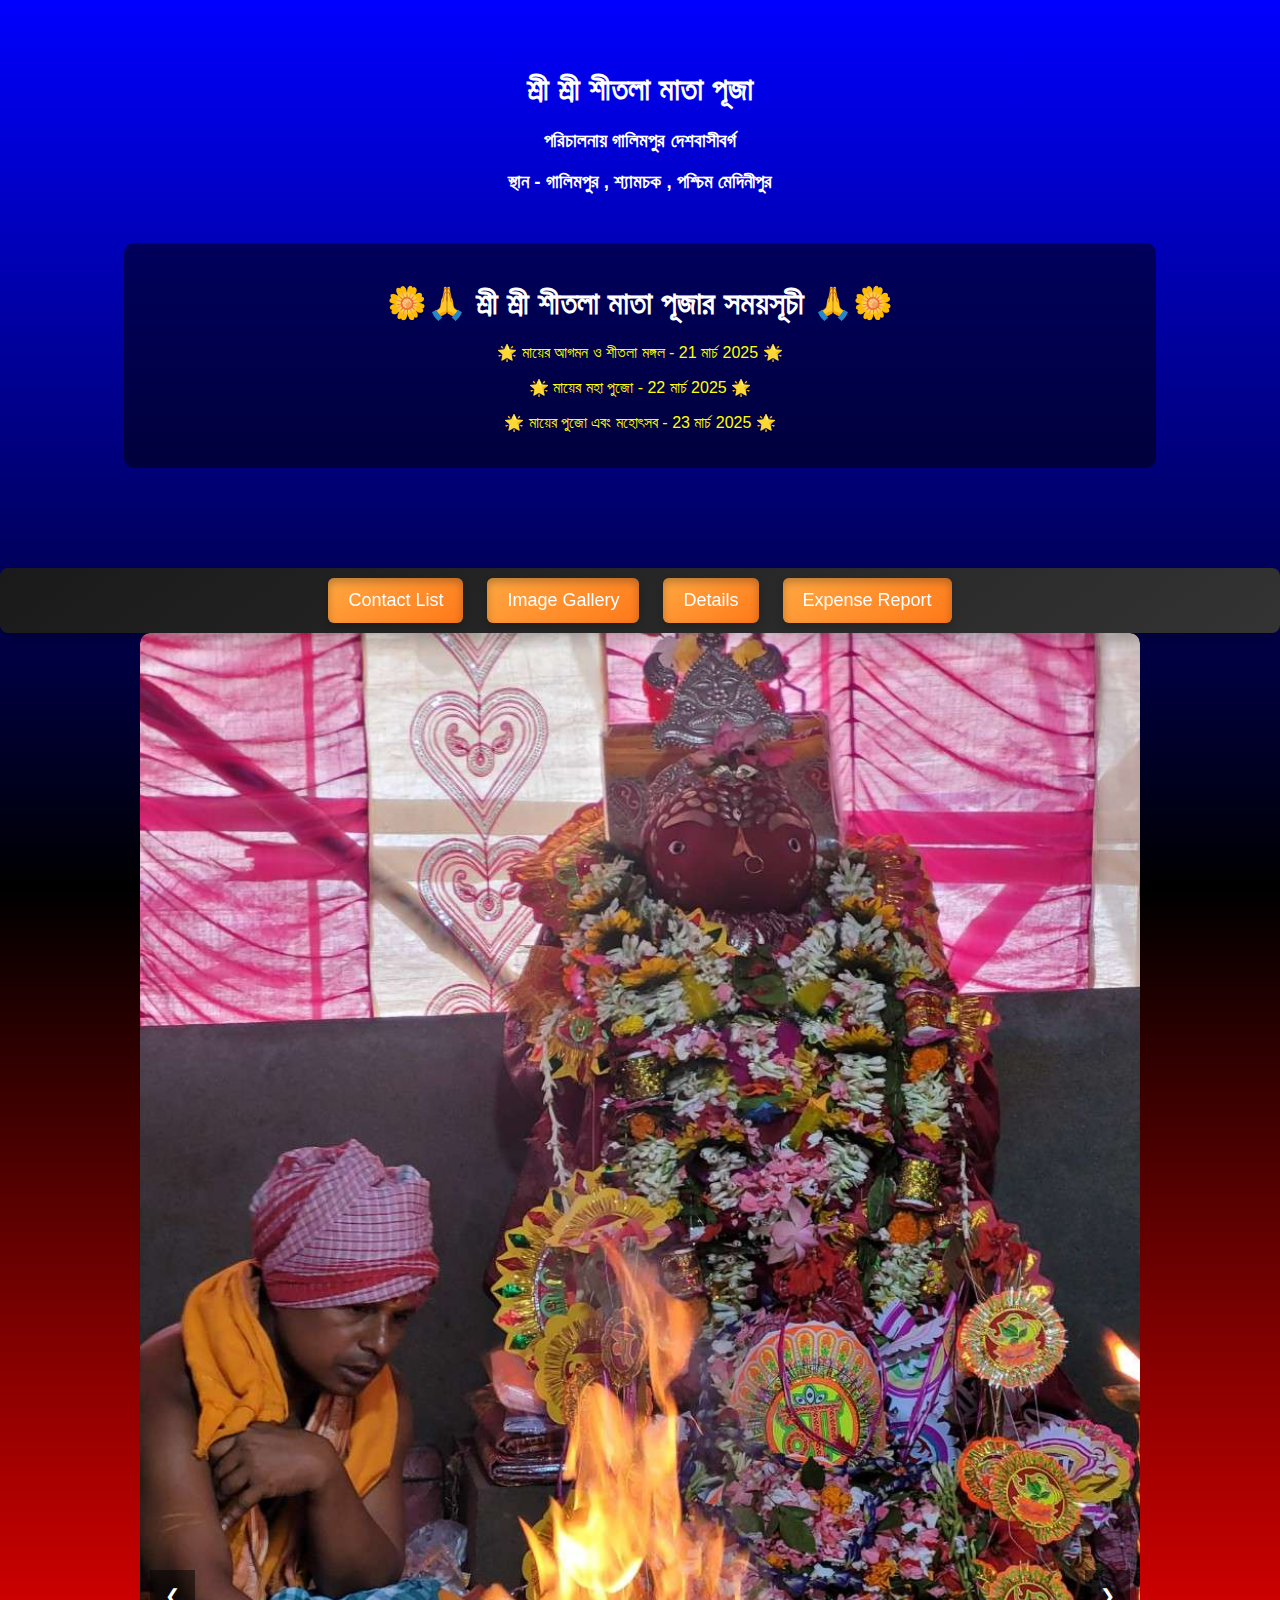
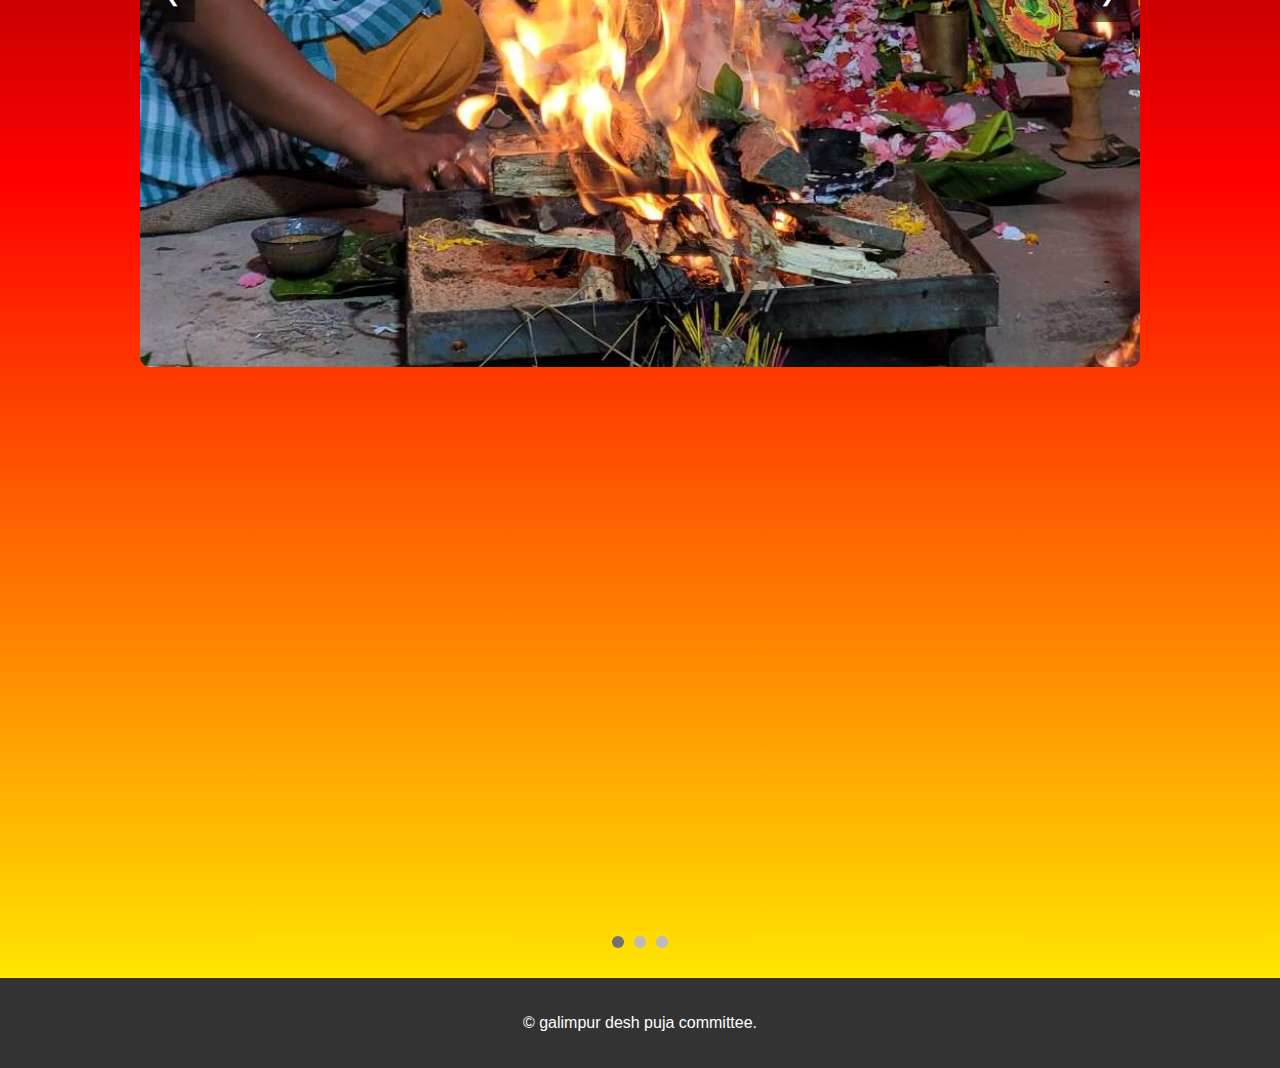
<file: index.html>
<!DOCTYPE html>
<html lang="en">
<head>
    <meta charset="UTF-8">
    <meta name="viewport" content="width=device-width, initial-scale=1.0">
    <title>শ্রী শ্রী শীতলা মাতা পূজা</title>
    <link rel="stylesheet" href="styles.css">
</head>
<body>
    <header>
        <div class="header-content">
            <h1>শ্রী শ্রী শীতলা মাতা পূজা</h1>
			<h3>পরিচালনায় গালিমপুর দেশবাসীবর্গ</h3>
			<h3>স্থান  - গালিমপুর , শ্যামচক , পশ্চিম মেদিনীপুর </h3>

			<div class="announcement">
        <h1 style="color: white;"> 🌼🙏 শ্রী শ্রী শীতলা মাতা পূজার সময়সূচী  🙏🌼</h1>
        <p class="blink" style="color: yellow;">🌟 মায়ের আগমন  ও শীতলা  মঙ্গল - 21 মার্চ 2025 🌟</p>
		<p class="blink" style="color: yellow;">🌟 মায়ের মহা পুজো  - 22 মার্চ 2025 🌟</p>
		<p class="blink" style="color: yellow;">🌟 মায়ের  পুজো এবং মহোৎসব   - 23 মার্চ 2025 🌟</p>
    </div>
        </div>
    </header>
<div class="menu">
        <a href="contact-list.html">Contact List</a>
        <a href="image-gallery.html">Image Gallery</a>
        <a href="text-area.html">Details</a>
        <a href="expense-report.html">Expense Report</a>
    </div>
   
	<div class="slider-container">
    <div class="slider">
	<div class="slide">
            <img src="images/2024/21.jpg" alt="Image 1">
        </div>
        <div class="slide">
            <img src="images/2024/1.jpg" alt="Image 1">
        </div>
        <div class="slide">
            <img src="images/2024/3.jpg" alt="Image 1">
        </div>
		<div class="slide">
            <img src="images/2024/5.jpg" alt="Image 1">
        </div>
		<div class="slide">
            <img src="images/2024/1.jpg" alt="Image 1">
        </div>
		<div class="slide">
            <img src="images/2023/1.jpg" alt="Image 1">
        </div>
		<div class="slide">
            <img src="images/2023/6.jpg" alt="Image 1">
        </div>
		<div class="slide">
            <img src="images/2023/3.jpg" alt="Image 1">
        </div>
		<div class="slide">
            <img src="images/2023/2.jpg" alt="Image 1">
        </div>
		
    </div>

    <button class="prev">&#10094;</button>
    <button class="next">&#10095;</button>

    <div class="dots-container">
        <span class="dot"></span>
        <span class="dot"></span>
        <span class="dot"></span>
    </div>
</div>

<script>
    const slides = document.querySelectorAll('.slide');
    const dots = document.querySelectorAll('.dot');
    const prevButton = document.querySelector('.prev');
    const nextButton = document.querySelector('.next');
    let currentIndex = 0;

    // Function to change slide
    function changeSlide() {
        const slider = document.querySelector('.slider');
        slider.style.transform = `translateX(${-currentIndex * 100}%)`;

        dots.forEach(dot => dot.classList.remove('active'));
        dots[currentIndex].classList.add('active');
    }

    // Automatic slide change every 5 seconds
    setInterval(() => {
        currentIndex = (currentIndex + 1) % slides.length;
        changeSlide();
    }, 5000);  // 5000ms = 5 seconds

    // Navigation buttons functionality
    prevButton.addEventListener('click', () => {
        currentIndex = (currentIndex === 0) ? slides.length - 1 : currentIndex - 1;
        changeSlide();
    });

    nextButton.addEventListener('click', () => {
        currentIndex = (currentIndex === slides.length - 1) ? 0 : currentIndex + 1;
        changeSlide();
    });

    // Dots navigation
    dots.forEach((dot, index) => {
        dot.addEventListener('click', () => {
            currentIndex = index;
            changeSlide();
        });
    });

    // Initialize slider with the first image
    changeSlide();
</script>

    <footer>
        <p>&copy; galimpur desh puja committee.</p>
    </footer>

    <script src="script.js"></script>
</body>
</html>
</file>
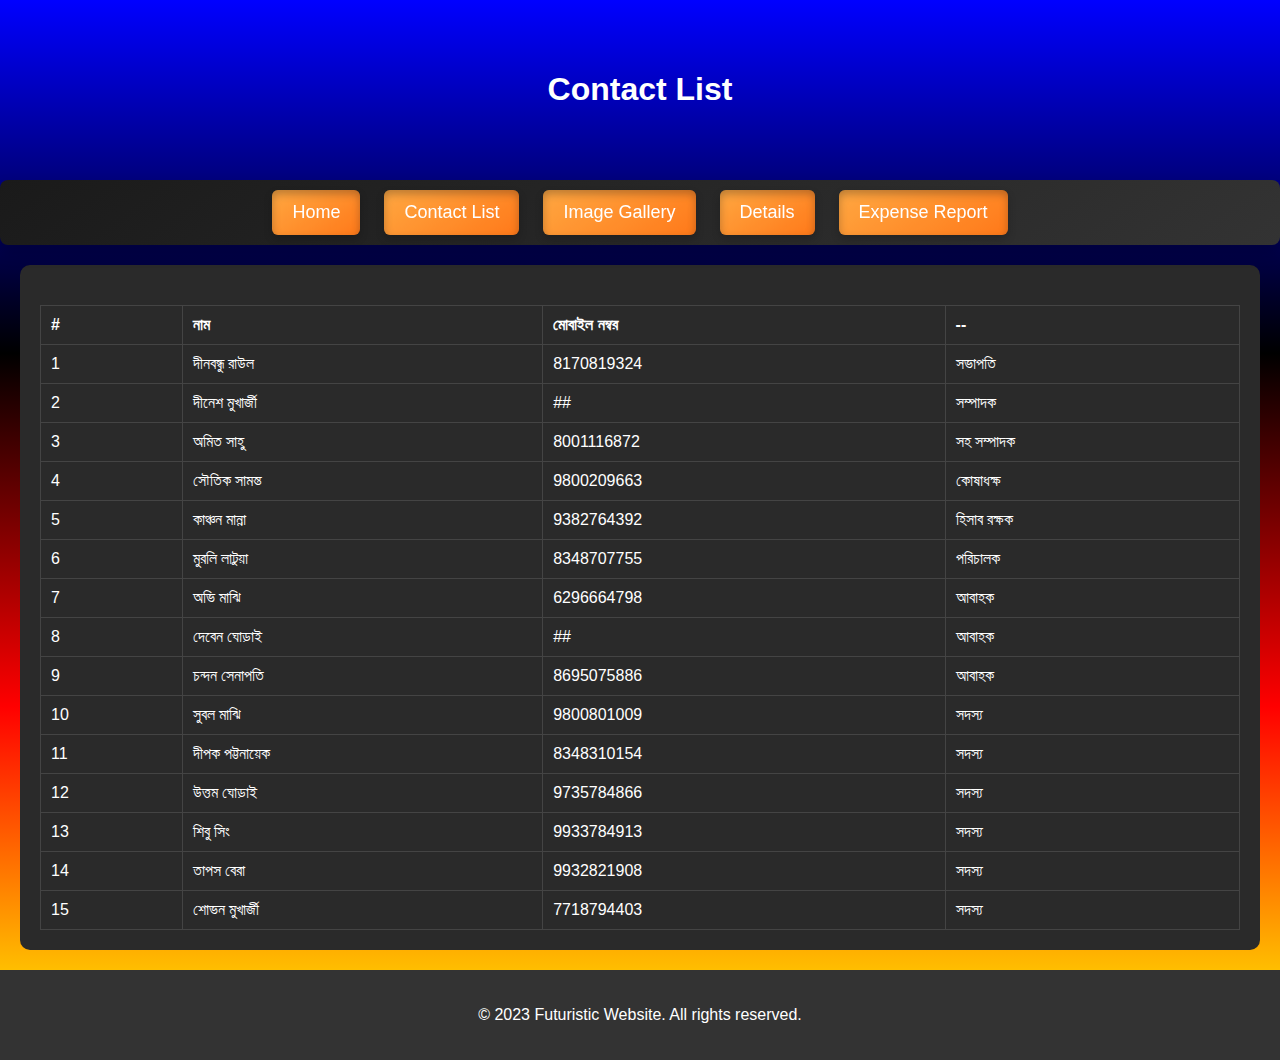
<file: contact-list.html>
<!DOCTYPE html>
<html lang="en">
<head>
    <meta charset="UTF-8">
    <meta name="viewport" content="width=device-width, initial-scale=1.0">
    <title>Contact List</title>
    <link rel="stylesheet" href="styles.css">
</head>
<body>
    <header>
        <div class="header-content">
            <h1>Contact List</h1>
        </div>
    </header>
<div class="menu">
		<a href="index.html">Home</a>
        <a href="contact-list.html">Contact List</a>
        <a href="image-gallery.html">Image Gallery</a>
        <a href="text-area.html">Details</a>
        <a href="expense-report.html">Expense Report</a>
    </div>
    

    <section>
         <table id="dataTable1" class="table">
      <thead>
        <tr>
          <th>#</th>
          <th>নাম</th>
          <th>মোবাইল নম্বর  </th>
		  <th>--</th>
        </tr>
      </thead>
      <tbody>
	  
	  <tr class="table-info"><td>1</td><td>দীনবন্ধু রাউল</td><td> 8170819324 </td><td> সভাপতি </td></tr>
	  <tr class="table-info"><td>2</td><td>দীনেশ মুখার্জী</td><td> ## </td><td>সম্পাদক</td></tr>
	  <tr class="table-info"><td>3</td><td>অমিত সাহু </td><td>8001116872</td><td>সহ সম্পাদক</td></tr>
	  <tr class="table-info"><td>4</td><td>সৌতিক সামন্ত</td><td>9800209663 </td><td>কোষাধক্ষ</td></tr>
	  <tr class="table-info"><td>5</td><td>কাঞ্চন মান্না</td><td>9382764392 </td><td>হিসাব রক্ষক </td></tr>
	  <tr class="table-info"><td>6</td><td>মুরলি লাটুয়া</td><td>8348707755 </td><td>পরিচালক</td></tr>
	  
	  <tr class="table-info"><td>7</td><td>অভি মাঝি </td><td>6296664798 </td><td>আবাহক </td></tr>
	  <tr class="table-info"><td>8</td><td>দেবেন ঘোড়াই</td><td> ## </td><td>আবাহক </td></tr>
	  <tr class="table-info"><td>9</td><td>চন্দন সেনাপতি  </td><td>8695075886 </td><td>আবাহক </td></tr>
	  
	  
	  <tr class="table-info"><td>10</td><td>সুবল মাঝি </td><td>9800801009 </td><td>সদস্য </td></tr>
	  <tr class="table-info"><td>11</td><td>দীপক পট্টনায়েক</td><td>8348310154 </td><td>সদস্য</td></tr>
	  <tr class="table-info"><td>12</td><td>উত্তম ঘোড়াই </td><td>9735784866 </td><td> সদস্য </td></tr>
	  <tr class="table-info"><td>13</td><td>শিবু সিং  </td><td>9933784913</td><td> সদস্য </td></tr>
	  <tr class="table-info"><td>14</td><td>তাপস বেরা </td><td>9932821908 </td><td> সদস্য </td></tr>
	  <tr class="table-info"><td>15</td><td>শোভন মুখার্জী  </td><td>7718794403 </td><td> সদস্য </td></tr>
	   
      </tbody>
    </table>
    </section>

    <footer>
        <p>&copy; 2023 Futuristic Website. All rights reserved.</p>
    </footer>

    <script src="script.js"></script>
</body>
</html>
</file>
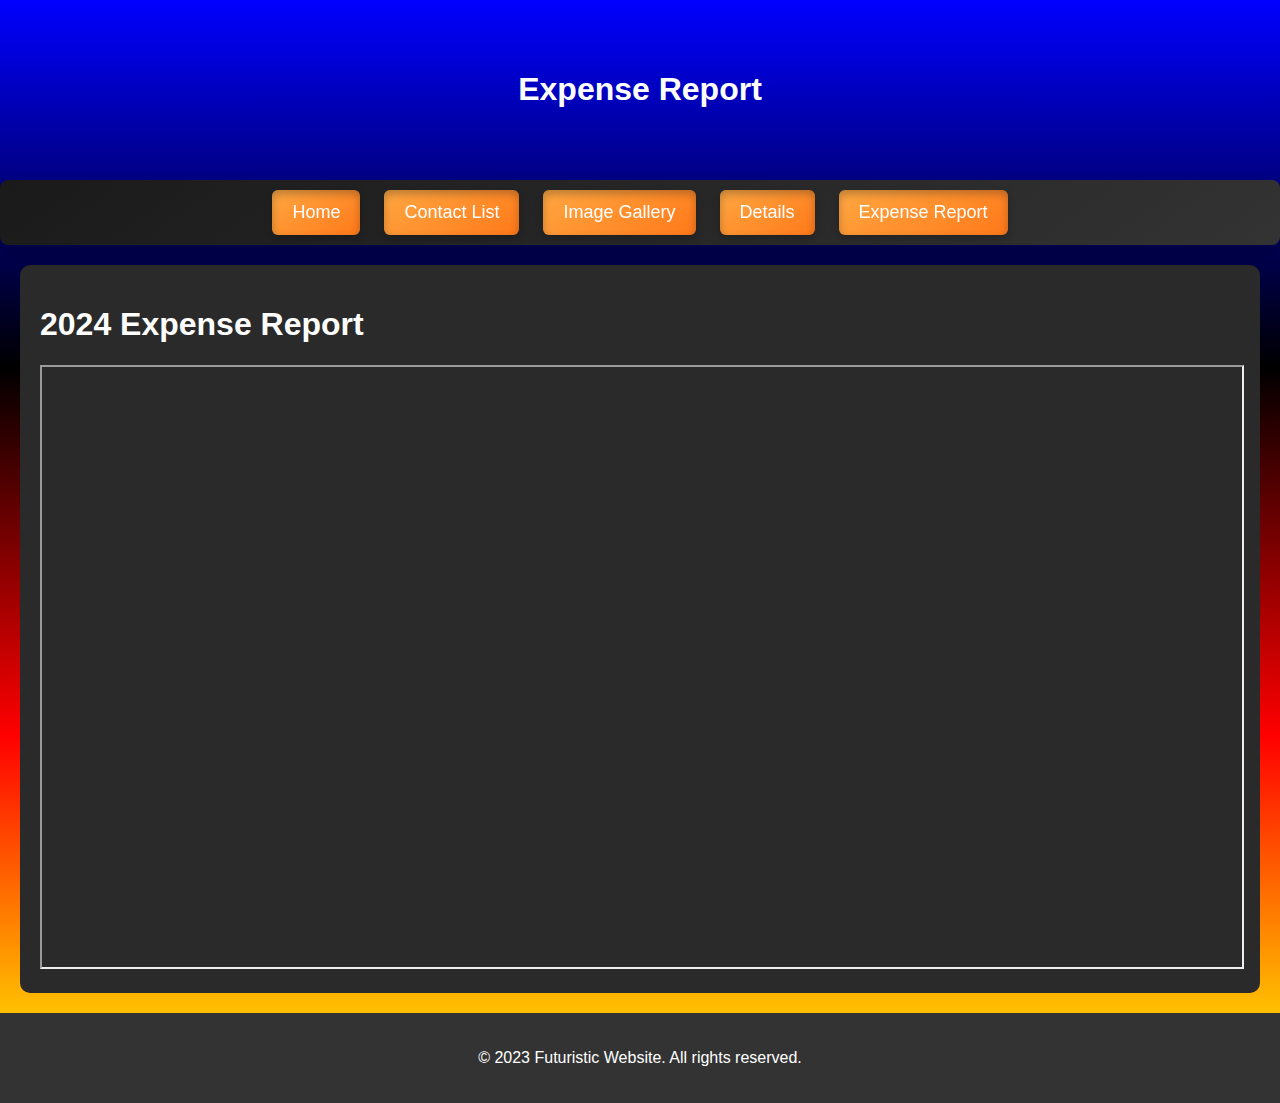
<file: expense-report.html>
<!DOCTYPE html>
<html lang="en">
<head>
    <meta charset="UTF-8">
    <meta name="viewport" content="width=device-width, initial-scale=1.0">
    <title>Expense Report</title>
    <link rel="stylesheet" href="styles.css">
</head>
<body>
    <header>
        <div class="header-content">
            <h1>Expense Report</h1>
        </div>
    </header>

    <div class="menu">
		<a href="index.html">Home</a>
        <a href="contact-list.html">Contact List</a>
        <a href="image-gallery.html">Image Gallery</a>
        <a href="text-area.html">Details</a>
        <a href="expense-report.html">Expense Report</a>
    </div>

<main>
    <section>
      <h1>2024 Expense Report</h1>
      <iframe src="document1.pdf" width="100%" height="600px"></iframe>
    </section>
  </main>

    <footer>
        <p>&copy; 2023 Futuristic Website. All rights reserved.</p>
    </footer>

    <script src="script.js"></script>
</body>
</html>
</file>
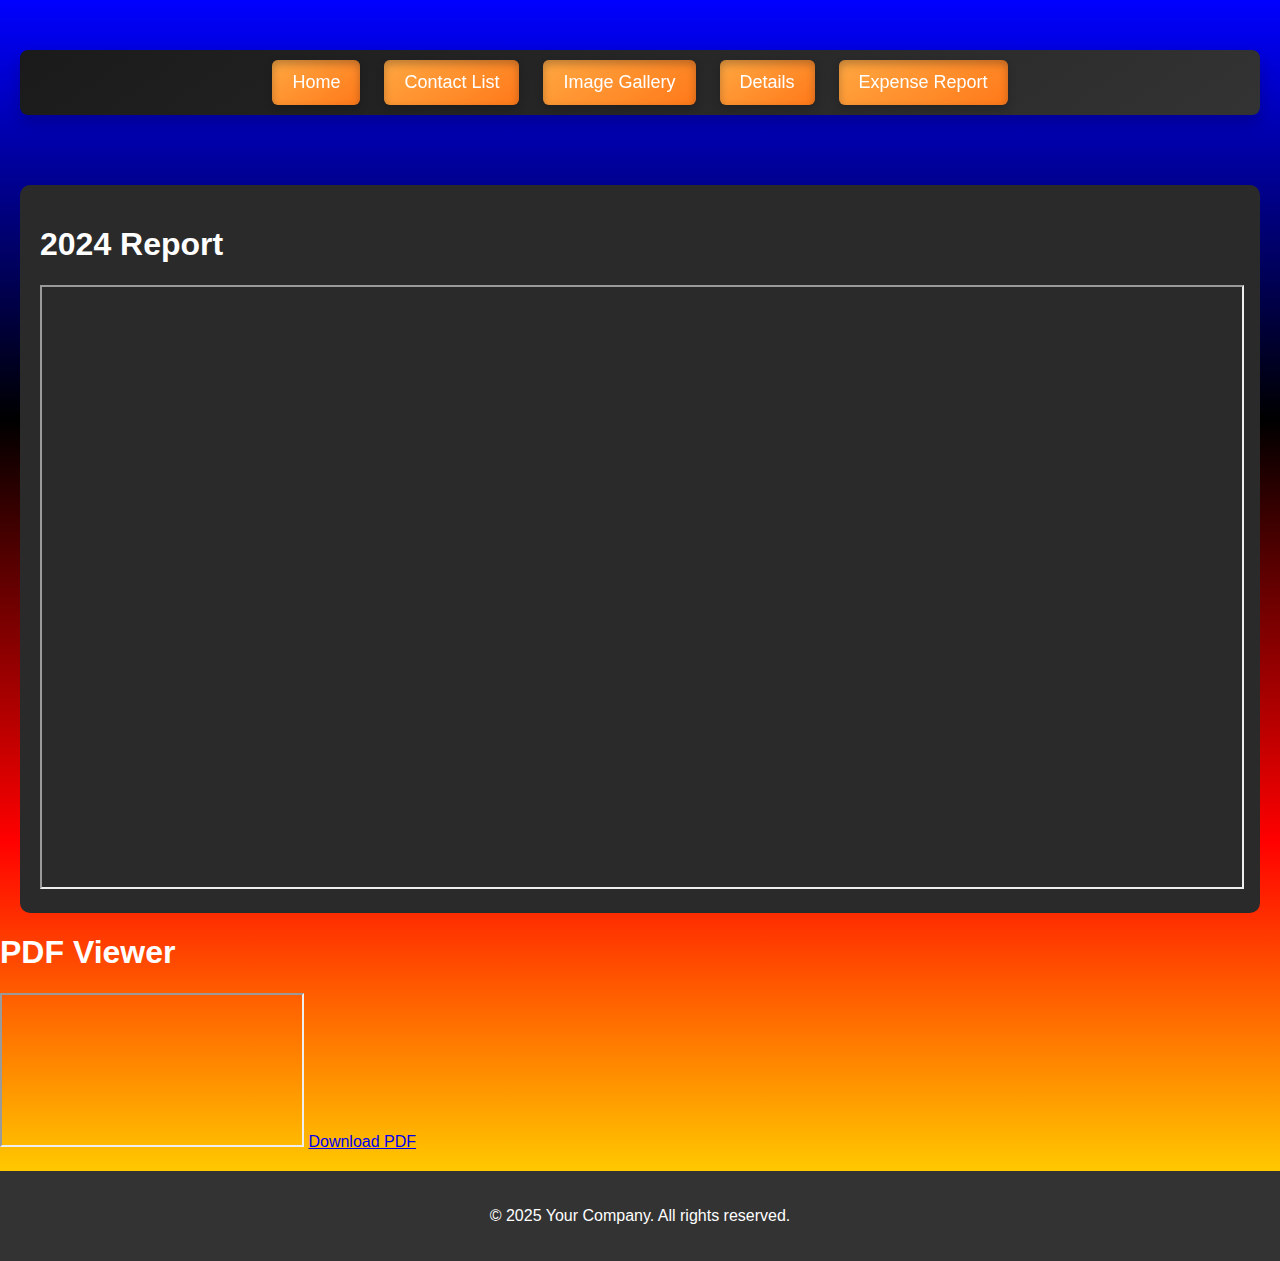
<file: pdf-viewer.html>
<!DOCTYPE html>
<html lang="en">
<head>
  <meta charset="UTF-8">
  <meta name="viewport" content="width=device-width, initial-scale=1.0">
  <title>PDF Viewer - Responsive Website</title>
  <link rel="stylesheet" href="styles.css">
</head>
<body>
  <header>
    <div class="menu">
		<a href="index.html">Home</a>
        <a href="contact-list.html">Contact List</a>
        <a href="image-gallery.html">Image Gallery</a>
        <a href="text-area.html">Details</a>
        <a href="expense-report.html">Expense Report</a>
    </div>
  </header>

  <main>
    <section>
      <h1>2024 Report</h1>
      <iframe src="document1.pdf" width="100%" height="600px"></iframe>
    </section>
  </main>
  <div class="container">
    <h1>PDF Viewer</h1>

    <!-- PDF Viewer -->
    <iframe src="document1.pdf" type="application/pdf" title="PDF Viewer"></iframe>

    <!-- Download Button -->
    <a href="document1.pdf" class="download-btn" download>Download PDF</a>
  </div>

  <footer>
    <p>&copy; 2025 Your Company. All rights reserved.</p>
  </footer>
</body>
</html>
</file>
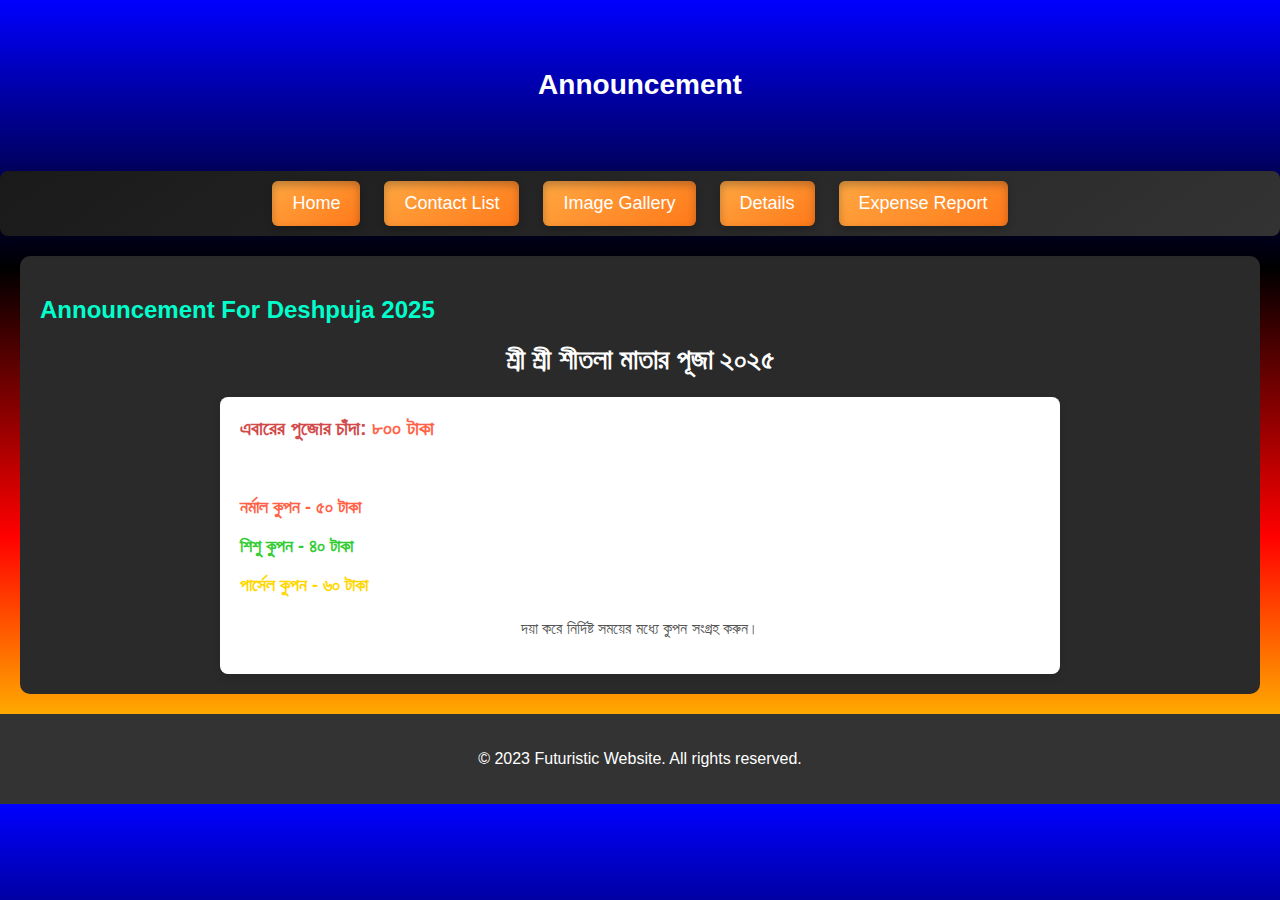
<file: text-area.html>
<!DOCTYPE html>
<html lang="en">
<head>
    <meta charset="UTF-8">
    <meta name="viewport" content="width=device-width, initial-scale=1.0">
    <title>Announcement</title>
	 <style>
        body {
            font-family: 'Arial', sans-serif;
            background-color: #f0f8ff;
            margin: 0;
            padding: 20px;
            color: #333;
        }

        h1 {
            text-align: center;
            font-size: 28px;
            
            margin-bottom: 20px;
        }

        .content {
            max-width: 800px;
            margin: 0 auto;
            background-color: #ffffff;
            padding: 20px;
            border-radius: 8px;
            box-shadow: 0 4px 8px rgba(0, 0, 0, 0.1);
        }

        .chanda {
            font-size: 20px;
            font-weight: bold;
            color: #d14b4b;
            margin-bottom: 15px;
        }

        .coupons {
            font-size: 18px;
            line-height: 1.6;
        }

        .coupons p {
            margin: 10px 0;
        }

        .normal, .children, .parcel {
            font-weight: bold;
            color: #4b0082;
        }

        .normal {
            color: #ff6347;
        }

        .children {
            color: #32cd32;
        }

        .parcel {
            color: #ffd700;
        }

        .note {
            font-size: 16px;
            color: #555;
            margin-top: 20px;
            text-align: center;
        }
    </style>
    <link rel="stylesheet" href="styles.css">
</head>
<body>
    <header>
        <div class="header-content">
            <h1>Announcement</h1>
        </div>
    </header>

   <div class="menu">
		<a href="index.html">Home</a>
        <a href="contact-list.html">Contact List</a>
        <a href="image-gallery.html">Image Gallery</a>
        <a href="text-area.html">Details</a>
        <a href="expense-report.html">Expense Report</a>
    </div>

    <section>
        <h2>Announcement For Deshpuja 2025</h2>
        <h1>শ্রী শ্রী শীতলা মাতার পূজা ২০২৫</h1>

    <div class="content">
        <div class="chanda">
            এবারের পুজোর চাঁদা: <span class="normal">৮০০ টাকা</span>
        </div>

        <div class="coupons">
            <p>এখনো পর্যন্ত প্রসাদী কুপন এর দাম:</p>
            <p class="normal">নর্মাল কুপন - <span class="normal">৫০ টাকা</span></p>
            <p class="children">শিশু কুপন - <span class="children">৪০ টাকা</span></p>
            <p class="parcel">পার্সেল কুপন - <span class="parcel">৬০ টাকা</span></p>
        </div>

        <div class="note">
            <p>দয়া করে নির্দিষ্ট সময়ের মধ্যে কুপন সংগ্রহ করুন।</p>
        </div>
    </div>
    </section>

    <footer>
        <p>&copy; 2023 Futuristic Website. All rights reserved.</p>
    </footer>

    <script src="script.js"></script>
</body>
</html>
</file>
<file: styles.css>
body {
    font-family: 'Arial', sans-serif;
    margin: 0;
    padding: 0;
    background: linear-gradient(to bottom, #0000ff, #000000, #ff0000, #ffff00);
    color: #fff;
}

header {
    text-align: center;
    padding: 50px 20px;
    background-color:linear-gradient(to bottom, #0000ff, #000000, #ff0000, #ffff00);
}

header img {
    max-width: 100%;
    height: auto;
    margin-top: 20px;
}

nav {
    background-color: #444;
    padding: 10px;
}

nav ul {
    list-style: none;
    padding: 0;
    margin: 0;
    display: flex;
    justify-content: space-around;
}

nav ul li {
    display: inline;
}

nav ul li a {
    color: #fff;
    text-decoration: none;
    font-weight: bold;
}

section {
    padding: 20px;
    margin: 20px;
    background-color: #2a2a2a;
    border-radius: 10px;
}

h2 {
    color: #00ffcc;
}

.gallery {
    display: flex;
    justify-content: space-around;
    flex-wrap: wrap;
}

.gallery img {
    max-width: 100%;
    height: auto;
    margin: 10px;
    border-radius: 10px;
}

textarea {
    width: 100%;
    height: 150px;
    background-color: #444;
    color: #fff;
    border: none;
    padding: 10px;
    border-radius: 5px;
}

table {
    width: 100%;
    border-collapse: collapse;
    margin-top: 20px;
}

table, th, td {
    border: 1px solid #444;
}

th, td {
    padding: 10px;
    text-align: left;
}

footer {
    text-align: center;
    padding: 20px;
    background-color: #333;
    margin-top: 20px;
}

@media (max-width: 768px) {
    nav ul {
        flex-direction: column;
        align-items: center;
    }

    .gallery img {
        width: 100%;
    }
}

.slider-container {
            position: relative;
            width: 100%;
            max-width: 1000px;
            margin: auto;
            overflow: hidden;
            border-radius: 10px;
        }

        .slider {
            display: flex;
            transition: transform 1s ease-in-out;
        }

        .slide {
            min-width: 100%;
            box-sizing: border-box;
        }

        .slide img {
            width: 100%;
            height: auto;
            border-radius: 10px;
        }

        .dots-container {
            position: absolute;
            bottom: 10px;
            left: 50%;
            transform: translateX(-50%);
            display: flex;
        }

        .dot {
            height: 12px;
            width: 12px;
            margin: 0 5px;
            border-radius: 50%;
            background-color: #bbb;
            transition: background-color 0.3s;
            cursor: pointer;
        }

        .dot.active {
            background-color: #717171;
        }

        /* Adding button styles for next and previous navigation */
        .prev, .next {
            position: absolute;
            top: 50%;
            transform: translateY(-50%);
            background-color: rgba(0, 0, 0, 0.5);
            color: white;
            padding: 15px;
            border: none;
            cursor: pointer;
            font-size: 18px;
            z-index: 1;
        }

        .prev {
            left: 10px;
        }

        .next {
            right: 10px;
        }

        /* Hover effect */
        .prev:hover, .next:hover {
            background-color: rgba(0, 0, 0, 0.8);
        }
.announcement {
            background-color: rgba(0, 0, 0, 0.5); /* Semi-transparent background */
            padding: 20px;
            border-radius: 10px;
            margin: 50px auto;
            max-width: 80%;
        }
		
.menu {
	display: flex;
	justify-content: center;
	background: linear-gradient(145deg, #1a1a1a, #333333);
	padding: 10px;
	box-shadow: 0 8px 16px rgba(0, 0, 0, 0.2);
	position: sticky;
	top: 0;
	z-index: 10;
	border-radius: 8px;
}

.menu a {
	text-decoration: none;
	color: #fff;
	padding: 12px 20px;
	margin: 0 12px;
	font-size: 18px;
	text-align: center;
	border-radius: 6px;
	position: relative;
	transition: all 0.3s ease;
	background: linear-gradient(145deg, #ff9e2c, #ff6a00);
	box-shadow: 0px 4px 8px rgba(0, 0, 0, 0.2), 0px 4px 8px rgba(0, 0, 0, 0.3) inset;
}

.menu a::before {
	content: '';
	position: absolute;
	top: 0;
	left: 0;
	right: 0;
	bottom: 0;
	background: rgba(255, 255, 255, 0.1);
	border-radius: 6px;
	z-index: 1;
}

.menu a:hover {
	background: linear-gradient(145deg, #ff6a00, #ff9e2c);
	transform: translateY(-4px);
	box-shadow: 0px 6px 14px rgba(0, 0, 0, 0.3), 0px 6px 14px rgba(0, 0, 0, 0.2) inset;
}

.menu a:active {
	transform: translateY(2px);
	box-shadow: 0px 4px 8px rgba(0, 0, 0, 0.2);
}

/* Mobile responsive menu */
@media screen and (max-width: 768px) {
	.menu {
		flex-direction: column;
	}

	.menu a {
		margin: 10px 0;
		padding: 14px;
		width: 100%;
		text-align: left;
	}
}
</file>
